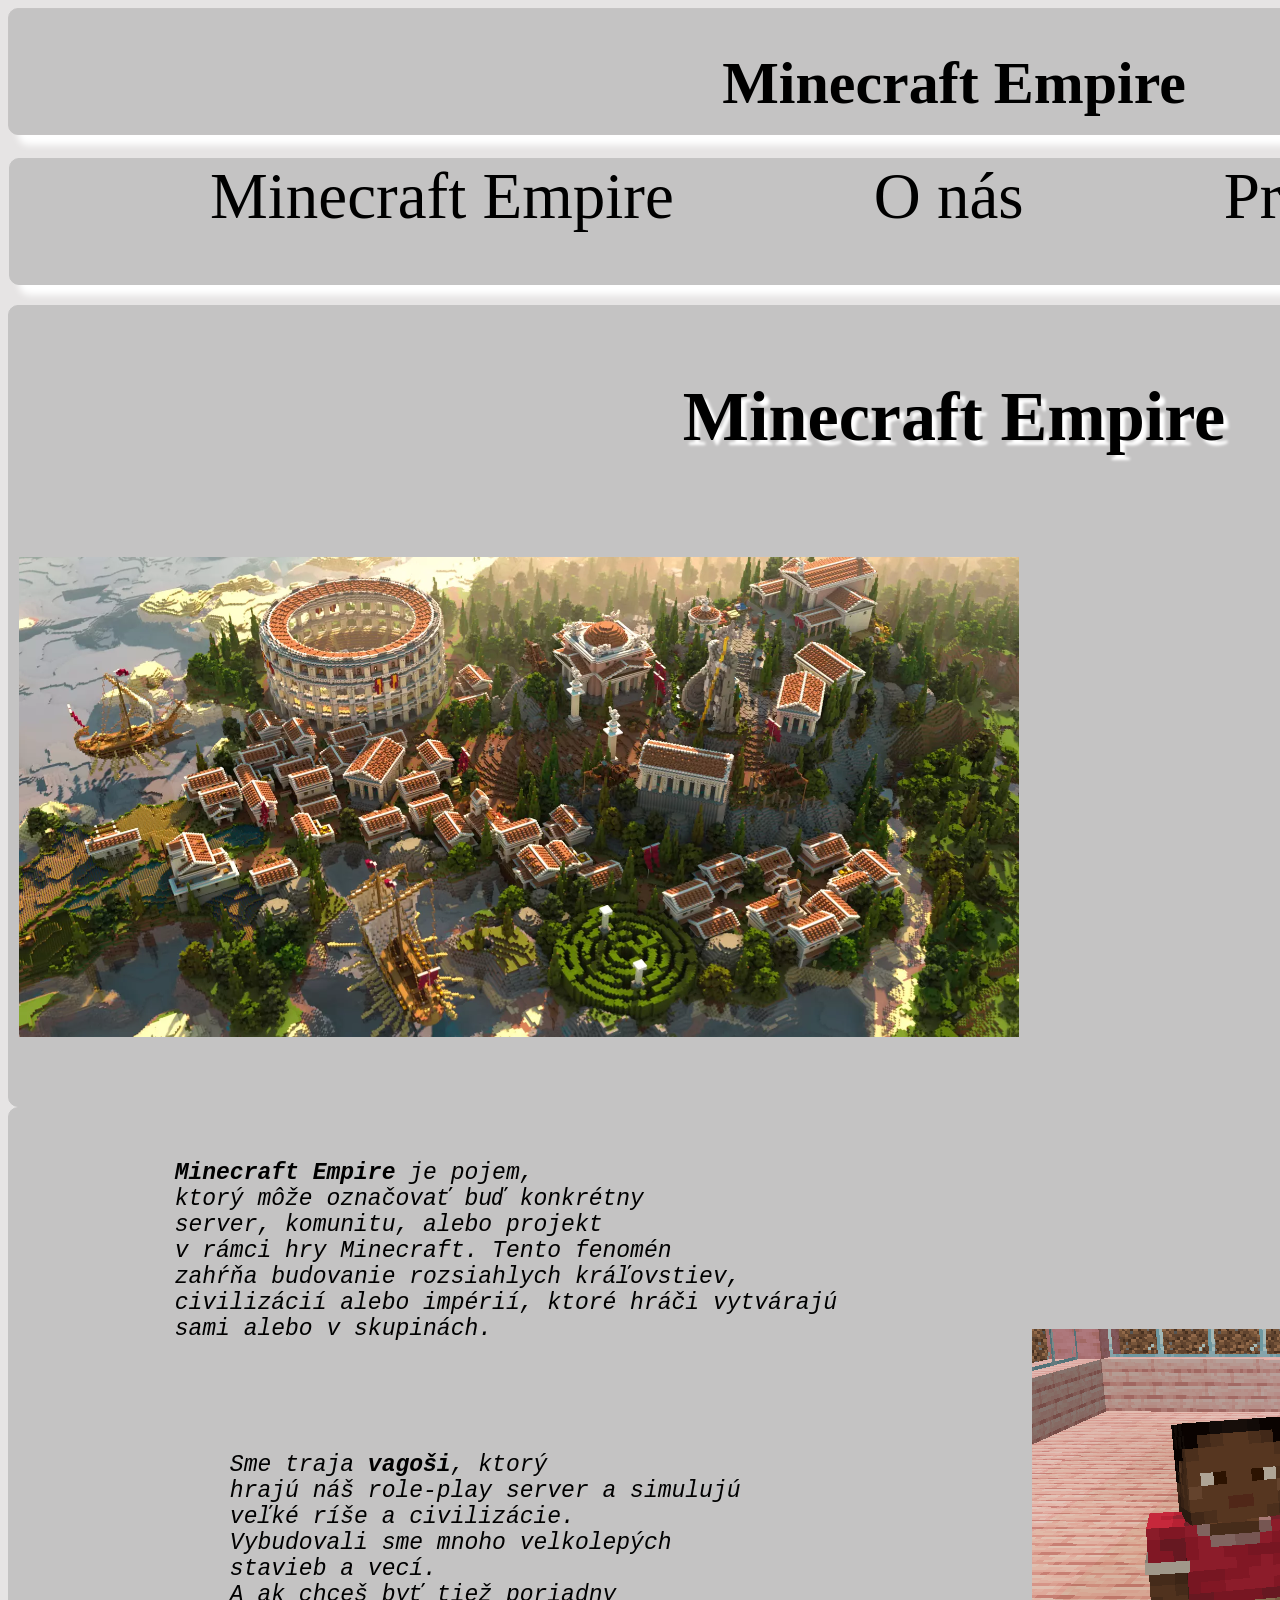
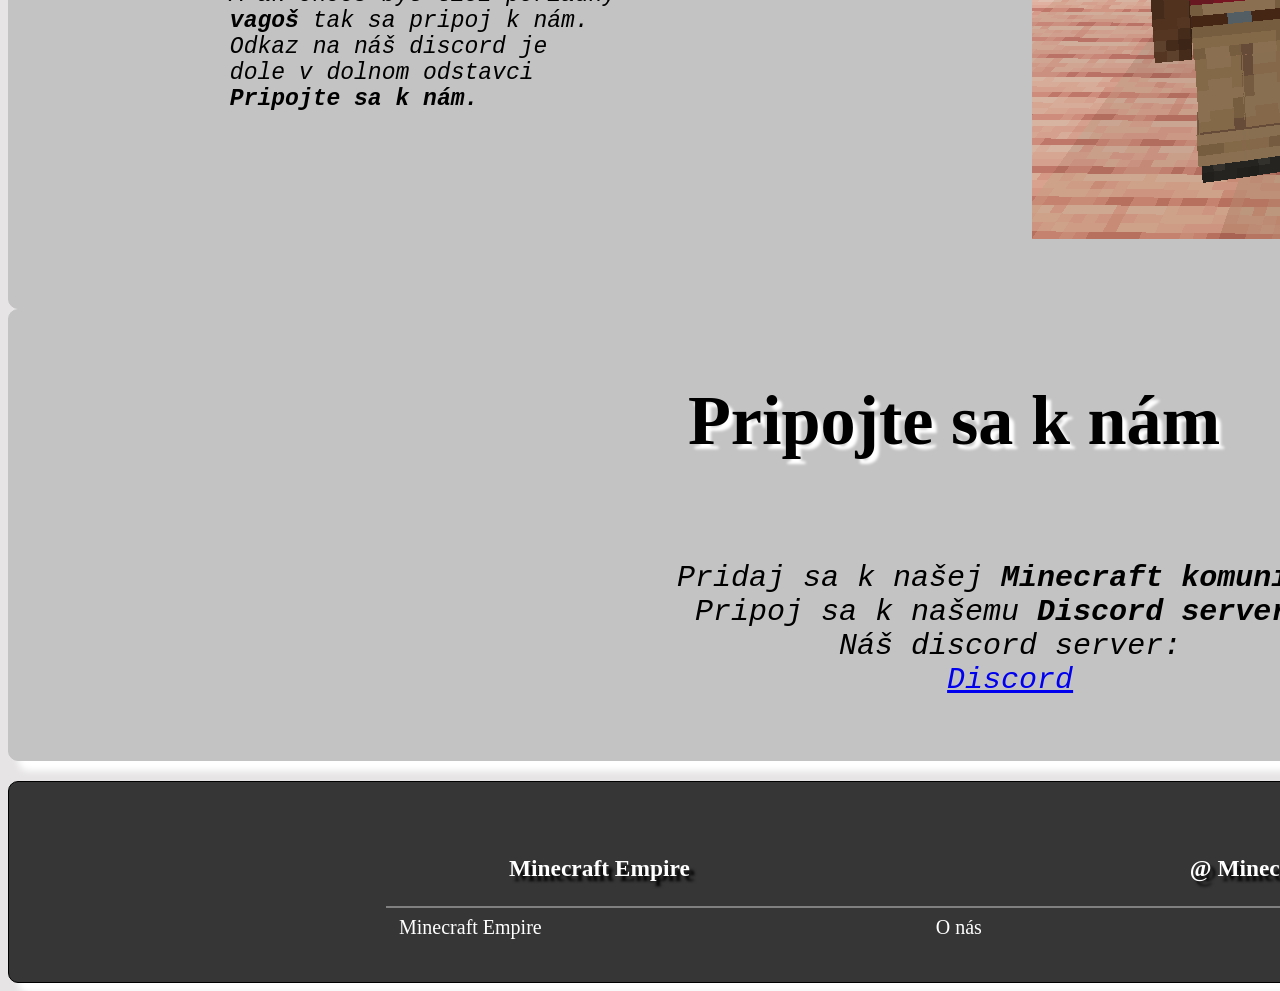
<file: Minecraftova stranka/index.html>
<!DOCTYPE html>
<html lang="sk">
<head>
    <meta charset="UTF-8">
    <meta name="viewport" content="width=device-width, initial-scale=1.0">
    <title>Minecraft Empire</title>
    <link rel="stylesheet" href="index.css">
</head>
<body class="body">
    <header id="index.html">
        <div class="logo-item">
            <div class="logo">
                <h1>Minecraft Empire</h1>
            </div>
            <div class="menu-item">
                <a href="podstranka1.html" class="menu-item1">Minecraft Empire</a>
                <a href="podstranka2.html" class="menu-item1">O nás</a>
                <a href="podstranka3.html" class="menu-item1">Pripojte sa k nám</a>
            </div>
        </div>
    </header>
    <div class="obsah">
        <div class="obsah1">
            <h3>Minecraft Empire</h3>
        </div>
        <div>
            <img class="me" src="me.png" alt="obrazok">
        </div>
        <div class="me_text">
        <pre>
            <strong>Minecraft Empire</strong> je pojem,
            ktorý môže označovať buď konkrétny 
            server, komunitu, alebo projekt
            v rámci hry Minecraft. Tento fenomén
            zahŕňa budovanie rozsiahlych kráľovstiev, 
            civilizácií alebo impérií, ktoré hráči vytvárajú 
            sami alebo v skupinách.
        </pre>
        </div>
    </div>
    <div class="obsah_0">
        <div class="obsah2">
            <h3>O nás</h3>
        </div>
        <div class="my">
            <img src="genovice.png" alt="To sme my">
        </div>
        <div class="genovice_text">
            <pre>
                Sme traja <strong>vagoši</strong>, ktorý
                hrajú náš role-play server a simulujú
                veľké ríše a civilizácie.
                Vybudovali sme mnoho velkolepých
                stavieb a vecí. 
                A ak chceš byť tiež poriadny
                <strong>vagoš</strong> tak sa pripoj k nám.
                Odkaz na náš discord je
                dole v dolnom odstavci 
                <strong>Pripojte sa k nám.</strong>
            </pre>
        </div>
    </div>
    <div class="obsah_01">
        <div class="obsah2">
            <h3>Pripojte sa k nám</h3>
        </div>
        <div class="pripoj">
            <pre>
                Pridaj sa k našej <strong>Minecraft komunite.</strong>
                Pripoj sa k našemu <strong>Discord serveru.</strong>
                Náš discord server:
                <a href="https://discord.com/channels/1190026979093778583/1190289742621843527">Discord</a>
            </pre>
        </div>
    </div>
    <footer>
        <div class="zaver">
            <div class="logo_z">
                <h3>Minecraft Empire</h3>
            </div>
            <div class="logo_z">
                <h3>@ Minecraft Empire.sk</h3>
            </div>
            <div>
                <hr width="60%" noshade>
            </div>
            <div>
                <div>
                    <a class="item_z1" href="podstranka1.html">Minecraft Empire</a>
                    <a class="item_z1" href="podstranka2.html">O nás</a>
                    <a class="item_z1" href="podstranka3.html">Pripojte sa k nám</a>
                </div>
            </div>
        </div>
    </footer>
</body>
</html>
</file>
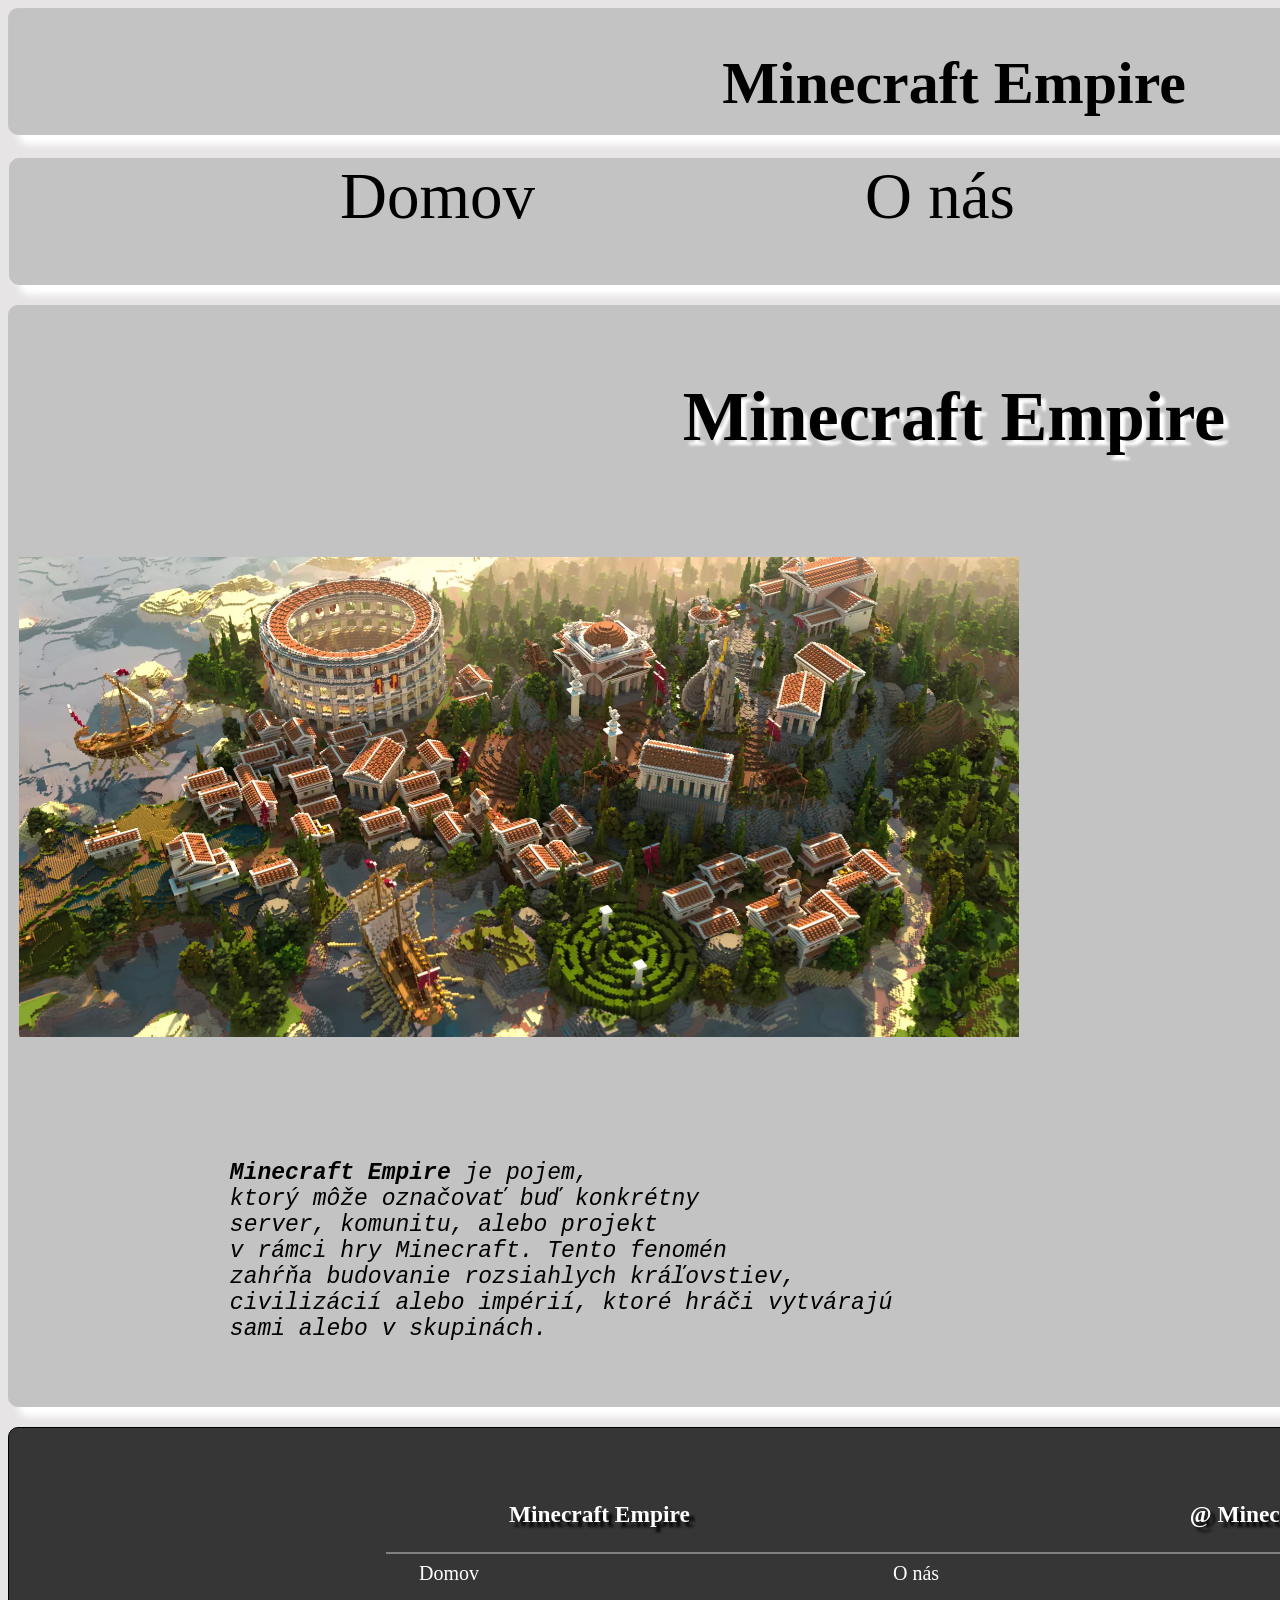
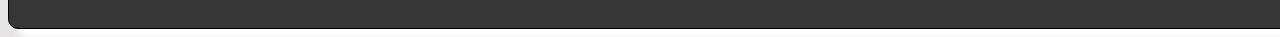
<file: Minecraftova stranka/podstranka1.html>
<!DOCTYPE html>
<html lang="en">
<head>
    <meta charset="UTF-8">
    <meta name="viewport" content="width=device-width, initial-scale=1.0">
    <title>Minecraft Empire</title>
    <link rel="stylesheet" href="podstranka1.css">
    <link rel="stylesheet" href="https://fonts.googleapis.com/css2?family=Material+Symbols+Outlined:opsz,wght,FILL,GRAD@24,400,0,0&icon_names=home" />
</head>
<body class="body">
    <header>
        <div class="logo-item">
            <div class="logo">
                <h1>Minecraft Empire</h1>
            </div>
            <div class="menu-item">
                <a href="index.html" class="menu-item1">Domov</a>
                <a href="podstranka2.html" class="menu-item1">O nás</a>
                <a href="podstranka3.html" class="menu-item1">Pripojte sa k nám</a>
            </div>
        </div>
    </header>
    <div class="obsah">
        <div class="obsah1">
            <h3>Minecraft Empire</h3>
        </div>
        <div>
            <img class="me" src="me.png" alt="obrazok">
        </div>
        <div class="me_text">
            <pre>
                <strong>Minecraft Empire</strong> je pojem,
                ktorý môže označovať buď konkrétny 
                server, komunitu, alebo projekt
                v rámci hry Minecraft. Tento fenomén
                zahŕňa budovanie rozsiahlych kráľovstiev, 
                civilizácií alebo impérií, ktoré hráči vytvárajú 
                sami alebo v skupinách.
            </pre>
        </div>
        <div class="domov">
            <h2>Domov</h2>
            <div class="domov_button">
                <button><a href="index.html"><span class="material-symbols-outlined">home</span></a></button>
            </div>
        </div>
    </div>
    <footer>
        <div class="zaver">
            <div class="logo_z">
                <h3>Minecraft Empire</h3>
            </div>
            <div class="logo_z">
                <h3>@ Minecraft Empire.sk</h3>
            </div>
            <div>
                <hr width="60%" noshade>
            </div>
            <div>
                <div>
                    <a class="item_z1" href="index.html">Domov</a>
                    <a class="item_z1" href="podstranka2.html">O nás</a>
                    <a class="item_z1" href="podstranka3.html">Pripojte sa k nám</a>
                </div>
            </div>
        </div>
    </footer>
</body>
</html>
</file>
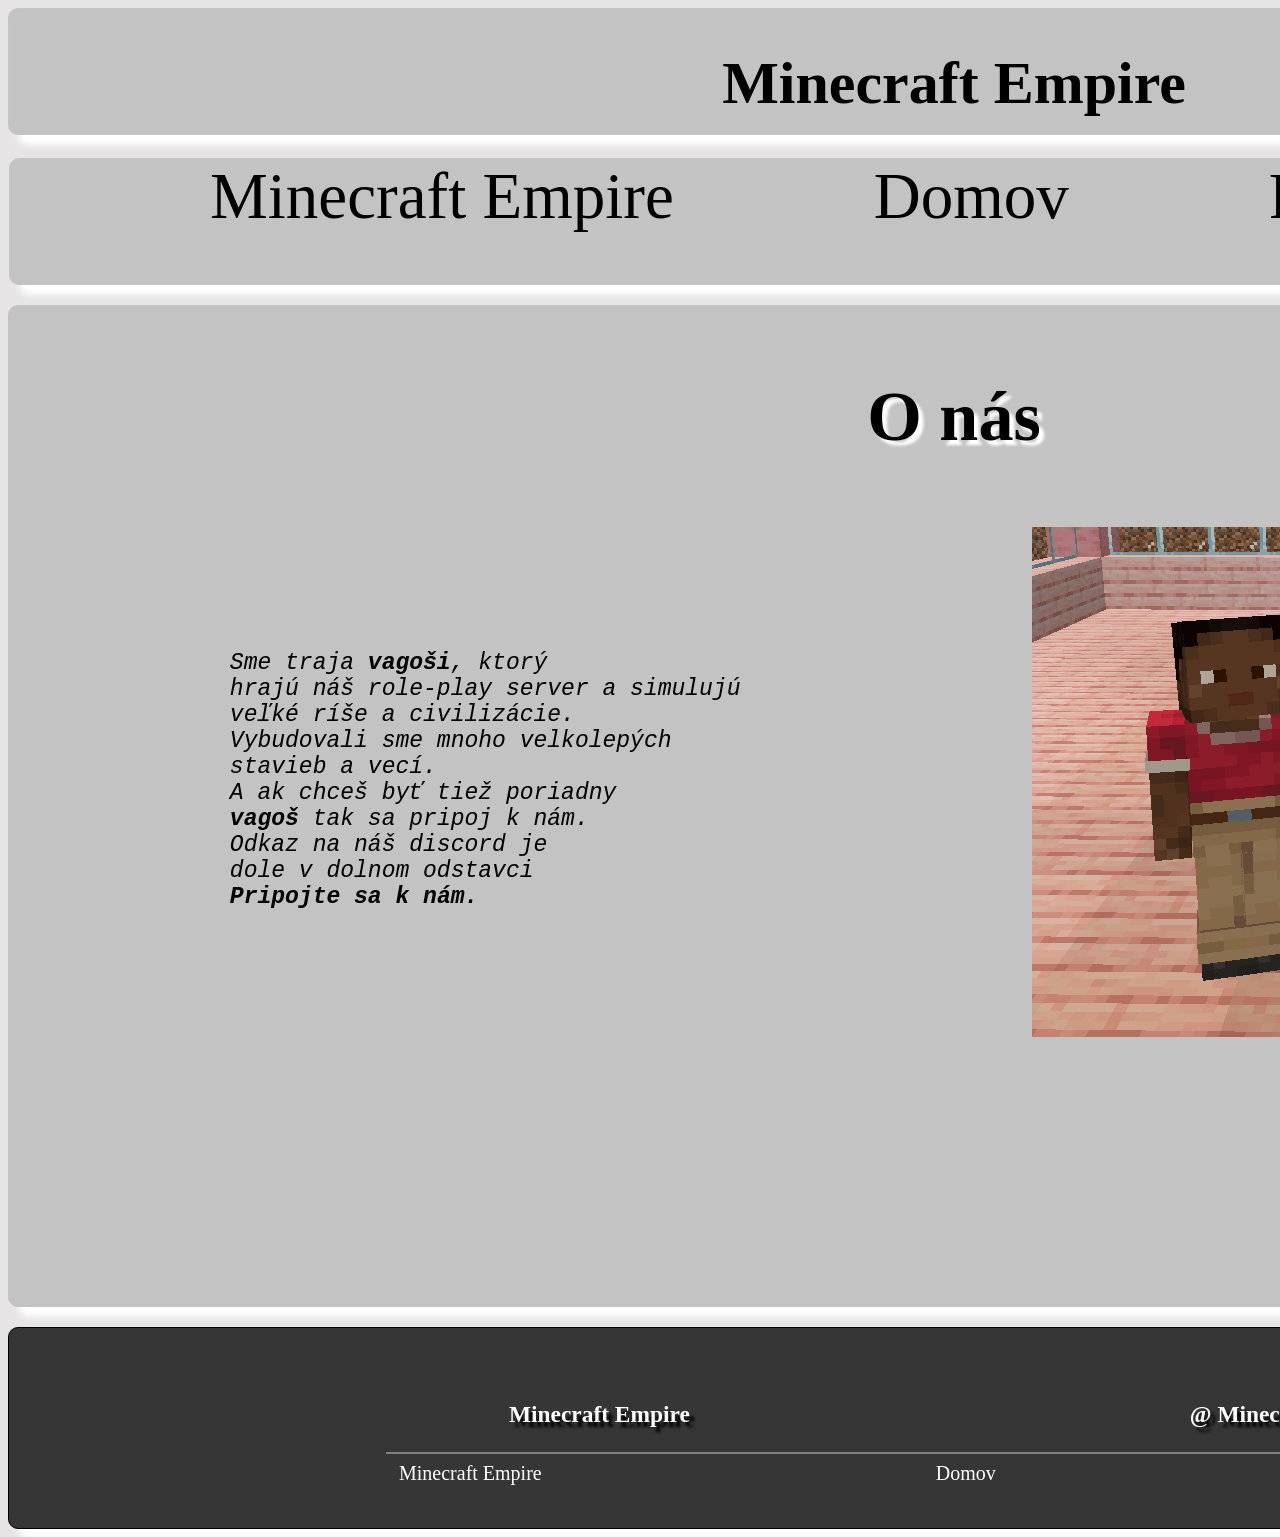
<file: Minecraftova stranka/podstranka2.html>
<!DOCTYPE html>
<html lang="en">
<head>
    <meta charset="UTF-8">
    <meta name="viewport" content="width=device-width, initial-scale=1.0">
    <title>Minecraft Empire</title>
    <link rel="stylesheet" href="podstranka2.css">
    <link rel="stylesheet" href="https://fonts.googleapis.com/css2?family=Material+Symbols+Outlined:opsz,wght,FILL,GRAD@24,400,0,0&icon_names=home" />
</head>
<body class="body">
    <header>
        <div class="logo-item">
            <div class="logo">
                <h1>Minecraft Empire</h1>
            </div>
            <div class="menu-item">
                <a href="podstranka1.html" class="menu-item1">Minecraft Empire</a>
                <a href="index.html" class="menu-item1">Domov</a>
                <a href="podstranka3.html" class="menu-item1">Pripojte sa k nám</a>
            </div>
        </div>
    </header>
    <div class="obsah_0">
        <div class="obsah2">
            <h3>O nás</h3>
        </div>
        <div class="my">
            <img src="genovice.png" alt="To sme my">
        </div>
        <div class="genovice_text">
            <pre>
                Sme traja <strong>vagoši</strong>, ktorý
                hrajú náš role-play server a simulujú
                veľké ríše a civilizácie.
                Vybudovali sme mnoho velkolepých
                stavieb a vecí. 
                A ak chceš byť tiež poriadny
                <strong>vagoš</strong> tak sa pripoj k nám.
                Odkaz na náš discord je
                dole v dolnom odstavci 
                <strong>Pripojte sa k nám.</strong>
            </pre>
        </div>
        <div class="domov">
            <h2>Domov</h2>
            <div class="domov_button">
                <button><a href="index.html"><span class="material-symbols-outlined">home</span></a></button>
            </div>
        </div>
    </div>
    <footer>
        <div class="zaver">
            <div class="logo_z">
                <h3>Minecraft Empire</h3>
            </div>
            <div class="logo_z">
                <h3>@ Minecraft Empire.sk</h3>
            </div>
            <div>
                <hr width="60%" noshade>
            </div>
            <div>
                <div>
                    <a class="item_z1" href="podstranka1.html">Minecraft Empire</a>
                    <a class="item_z1" href="index.html">Domov</a>
                    <a class="item_z1" href="podstranka3.html">Pripojte sa k nám</a>
                </div>
            </div>
        </div>
    </footer>
</body>
</html>
</file>
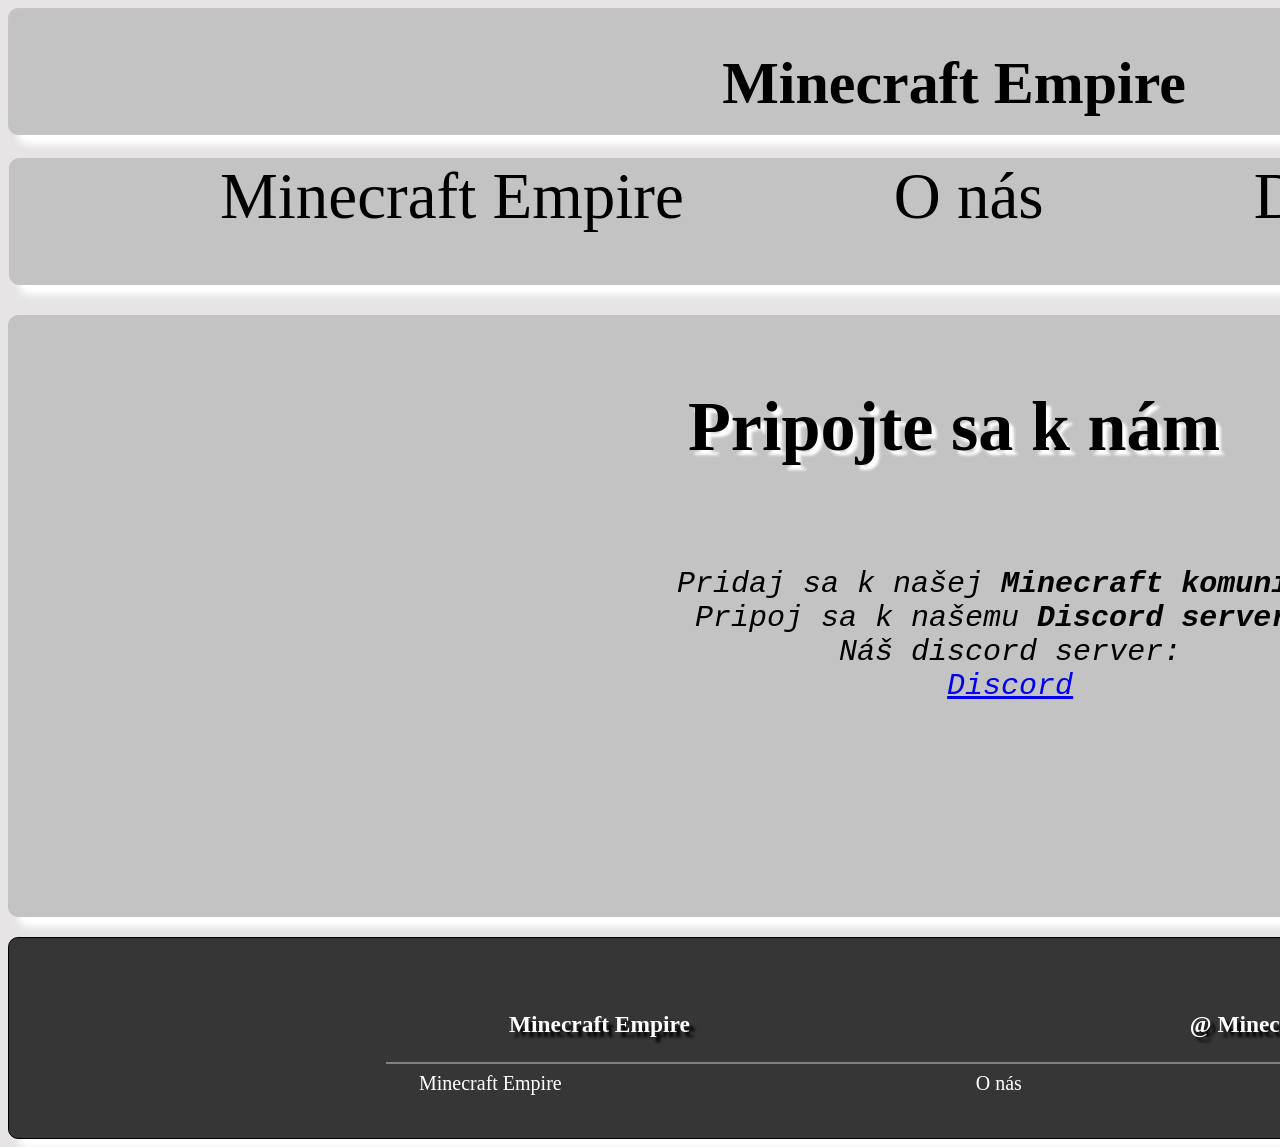
<file: Minecraftova stranka/podstranka3.html>
<!DOCTYPE html>
<html lang="en">
<head>
    <meta charset="UTF-8">
    <meta name="viewport" content="width=device-width, initial-scale=1.0">
    <title>Minecraft Empire</title>
    <link rel="stylesheet" href="podstranka3.css">
    <link rel="stylesheet" href="https://fonts.googleapis.com/css2?family=Material+Symbols+Outlined:opsz,wght,FILL,GRAD@24,400,0,0&icon_names=home" />
</head>
<body class="body">
    <header>
        <div class="logo-item">
            <div class="logo">
                <h1>Minecraft Empire</h1>
            </div>
            <div class="menu-item">
                <a href="podstranka1.html" class="menu-item1">Minecraft Empire</a>
                <a href="podstranka2.html" class="menu-item1">O nás</a>
                <a href="index.html" class="menu-item1">Domov</a>
            </div>
        </div>
    </header>
    <div class="obsah_01">
        <div class="obsah2">
            <h3>Pripojte sa k nám</h3>
        </div>
        <div class="pripoj">
            <pre>
                Pridaj sa k našej <strong>Minecraft komunite.</strong>
                Pripoj sa k našemu <strong>Discord serveru.</strong>
                Náš discord server:
                <a href="https://discord.com/channels/1190026979093778583/1190289742621843527">Discord</a>
            </pre>
        </div>
        <div class="domov">
            <h2>Domov</h2>
            <div class="domov_button">
                <button><a href="index.html"><span class="material-symbols-outlined">home</span></a></button>
            </div>
        </div>
    </div>
    <footer>
        <div class="zaver">
            <div class="logo_z">
                <h3>Minecraft Empire</h3>
            </div>
            <div class="logo_z">
                <h3>@ Minecraft Empire.sk</h3>
            </div>
            <div>
                <hr width="60%" noshade>
            </div>
            <div>
                <div>
                    <a class="item_z1" href="podstranka1.html">Minecraft Empire</a>
                    <a class="item_z1" href="podstranka2.html">O nás</a>
                    <a class="item_z1" href="index.html">Domov</a>
                </div>
            </div>
        </div>
    </footer>
</body>
</html>
</file>
<file: Minecraftova stranka/index.css>
.body{
    background-color: #e6e4e4;
}

.logo-item{
    border: 1px solid #c6c4c4;
    height: 125px;
    width: 1890px;
    background-color: #c4c3c3;
    border-radius: 10px;
    box-shadow: 10px 10px 7px white;
}

.logo{
    font-size: 30px;
    text-align: center;
    color: black;
    font-family: "Noto Serif", serif;
}

.menu-item{
    border: 1px solid #c4c3c3;
    background-color: #c4c3c3;
    height: 125px;
    width: 1890px;
    border-radius: 10px;
    box-shadow: 10px 10px 7px white;
}

.menu-item1{
    float: left;
    color: black;
    font-family: "Noto Serif", serif;
    font-size: 65px;
    padding-left: 200px;
    text-decoration: none;
}

.menu-item1:hover{
    text-shadow: 3px 3px 6px white;
}

.obsah{
    border: 1px solid #c4c3c3;
    height: 800px;
    width: 1890px;
    margin-top: 170px;
    background-color: #c4c3c3;
    border-radius: 10px;
    box-shadow: 10px 10px 7px white;
}

.obsah1{
    font-family: "Noto Serif", serif;
    font-size: 60px;
    text-align: center;
    text-shadow: 5px 5px 3px white;
}

.me{
    padding-left: 10px;
    padding-top: 30px;
    float: left;
}

.me_text{
    float: left;
    font-size: 23px;
    font-style: italic;
    padding-top: 100px;
    text-align: left;
    padding-right: 50px;
}

.obsah_0{
    border: 1px solid #c4c3c3;
    border-radius: 10px;
    box-shadow: 10px 10px 7px white;
    background-color: #c4c3c3;
    height: 800px;
    width: 1890px;
}

.obsah2{
    color: black;
    font-size: 60px;
    text-align: center;
    text-shadow: 5px 5px 3px white;
    font-family: "Noto Serif", serif;
}

.my{
    float: right;
    padding-right: 100px;
}

.genovice_text{
    font-size: 23px;
    text-align: left;
    font-style: italic;
    padding-top: 100px;
}

.pracovna{
    padding-top: 50px;
    padding-left: 150px;
}

.obsah_01{
    border: 1px solid #c4c3c3;
    border-radius: 10px;
    box-shadow: 10px 10px 7px white;
    background-color: #c4c3c3;
    height: 450px;
    width: 1890px;
}

.pripoj{
    float: left;
    font-size: 30px;
    text-align: center;
    font-style: italic;
    padding-left: 380px;
    padding-bottom: 20px;
}

.zaver{
    border: 1px solid black;
    border-radius: 10px;
    box-shadow: 10px 10px 7px white;
    background-color: rgb(54, 54, 54);
    width: 1890px;
    height: 200px;
    margin-top: 20px;
}

.logo_z{
    color: white;
    text-shadow: 5px 5px 3px black;
    font-size: 20px;
    padding-left: 500px;
    padding-top: 50px;
    float: left;
    font-family: "Noto Serif", serif;
}

.item_z1:hover{
    text-shadow: 5px 5px 3px black;
}

.item_z1{
    text-align: center;
    font-size: 20px;
    text-decoration: none;
    color: white;
    padding-left: 390px;
}
</file>
<file: Minecraftova stranka/podstranka1.css>
.body{
    background-color: #e6e4e4;
}

.logo-item{
    border: 1px solid #c6c4c4;
    height: 125px;
    width: 1890px;
    background-color: #c4c3c3;
    border-radius: 10px;
    box-shadow: 10px 10px 7px white;
}

.logo{
    font-size: 30px;
    text-align: center;
    color: black;
    font-family: "Noto Serif", serif;
}

.menu-item{
    border: 1px solid #c4c3c3;
    background-color: #c4c3c3;
    height: 125px;
    width: 1890px;
    border-radius: 10px;
    box-shadow: 10px 10px 7px white;
}

.menu-item1{
    float: left;
    color: black;
    font-family: "Noto Serif", serif;
    font-size: 65px;
    padding-left: 330px;
    text-decoration: none;
}

.menu-item1:hover{
    text-shadow: 3px 3px 6px white;
}

.obsah{
    border: 1px solid #c4c3c3;
    height: 1100px;
    width: 1890px;
    margin-top: 170px;
    background-color: #c4c3c3;
    border-radius: 10px;
    box-shadow: 10px 10px 7px white;
}

.obsah1{
    font-family: "Noto Serif", serif;
    font-size: 60px;
    text-align: center;
    text-shadow: 5px 5px 3px white;
}

.me{
    padding-left: 10px;
    padding-top: 30px;
    float: left;
}

.me_text{
    float: left;
    font-size: 23px;
    font-style: italic;
    padding-top: 100px;
    text-align: left;
    padding-right: 50px;
}

.domov{
    font-size: 30px;
    text-align: center;
    color: black;
    font-family: "Noto Serif", serif;
    margin-top: 200px;
    margin-right: 100px;
    float: right;
}

.zaver{
    border: 1px solid black;
    border-radius: 10px;
    box-shadow: 10px 10px 7px white;
    background-color: rgb(54, 54, 54);
    width: 1890px;
    height: 200px;
    margin-top: 20px;
}

.logo_z{
    color: white;
    text-shadow: 5px 5px 3px black;
    font-size: 20px;
    padding-left: 500px;
    padding-top: 50px;
    float: left;
    font-family: "Noto Serif", serif;
}

.item_z1:hover{
    text-shadow: 5px 5px 3px black;
}

.item_z1{
    text-align: center;
    font-size: 20px;
    text-decoration: none;
    color: white;
    padding-left: 410px;
}
</file>
<file: Minecraftova stranka/podstranka2.css>
.body{
    background-color: #e6e4e4;
}

.logo-item{
    border: 1px solid #c6c4c4;
    height: 125px;
    width: 1890px;
    background-color: #c4c3c3;
    border-radius: 10px;
    box-shadow: 10px 10px 7px white;
}

.logo{
    font-size: 30px;
    text-align: center;
    color: black;
    font-family: "Noto Serif", serif;
}

.menu-item{
    border: 1px solid #c4c3c3;
    background-color: #c4c3c3;
    height: 125px;
    width: 1890px;
    border-radius: 10px;
    box-shadow: 10px 10px 7px white;
}

.menu-item1{
    float: left;
    color: black;
    font-family: "Noto Serif", serif;
    font-size: 65px;
    padding-left: 200px;
    text-decoration: none;
}

.menu-item1:hover{
    text-shadow: 3px 3px 6px white;
}

.obsah_0{
    border: 1px solid #c4c3c3;
    border-radius: 10px;
    box-shadow: 10px 10px 7px white;
    background-color: #c4c3c3;
    height: 1000px;
    width: 1890px;
    margin-top: 170px;
}

.obsah2{
    color: black;
    font-size: 60px;
    text-align: center;
    text-shadow: 5px 5px 3px white;
    font-family: "Noto Serif", serif;
}

.my{
    float: right;
    padding-right: 100px;
}

.genovice_text{
    font-size: 23px;
    text-align: left;
    font-style: italic;
    padding-top: 100px;
}

.domov{
    font-size: 30px;
    text-align: center;
    color: black;
    font-family: "Noto Serif", serif;
    margin-top: 50px;
    margin-left: 900px;
    margin-right: 100px;
    float: right;
}

.zaver{
    border: 1px solid black;
    border-radius: 10px;
    box-shadow: 10px 10px 7px white;
    background-color: rgb(54, 54, 54);
    width: 1890px;
    height: 200px;
    margin-top: 20px;
}

.logo_z{
    color: white;
    text-shadow: 5px 5px 3px black;
    font-size: 20px;
    padding-left: 500px;
    padding-top: 50px;
    float: left;
    font-family: "Noto Serif", serif;
}

.item_z1:hover{
    text-shadow: 5px 5px 3px black;
}

.item_z1{
    text-align: center;
    font-size: 20px;
    text-decoration: none;
    color: white;
    padding-left: 390px;
}
</file>
<file: Minecraftova stranka/podstranka3.css>
.body{
    background-color: #e6e4e4;
}

.logo-item{
    border: 1px solid #c6c4c4;
    height: 125px;
    width: 1890px;
    background-color: #c4c3c3;
    border-radius: 10px;
    box-shadow: 10px 10px 7px white;
}

.logo{
    font-size: 30px;
    text-align: center;
    color: black;
    font-family: "Noto Serif", serif;
}

.menu-item{
    border: 1px solid #c4c3c3;
    background-color: #c4c3c3;
    height: 125px;
    width: 1890px;
    border-radius: 10px;
    box-shadow: 10px 10px 7px white;
}

.menu-item1{
    float: left;
    color: black;
    font-family: "Noto Serif", serif;
    font-size: 65px;
    padding-left: 210px;
    text-decoration: none;
}

.menu-item1:hover{
    text-shadow: 3px 3px 6px white;
}

.obsah_01{
    border: 1px solid #c4c3c3;
    border-radius: 10px;
    box-shadow: 10px 10px 7px white;
    background-color: #c4c3c3;
    height: 600px;
    width: 1890px;
    margin-top: 180px;
}

.obsah2{
    color: black;
    font-size: 60px;
    text-align: center;
    text-shadow: 5px 5px 3px white;
    font-family: "Noto Serif", serif;
}

.pripoj{
    float: left;
    font-size: 30px;
    text-align: center;
    font-style: italic;
    padding-left: 380px;
    padding-bottom: 20px;
}

.domov{
    font-size: 30px;
    text-align: center;
    color: black;
    font-family: "Noto Serif", serif;
    margin-top: 200px;
    padding-right: 100px;
    float: right;
}

.zaver{
    border: 1px solid black;
    border-radius: 10px;
    box-shadow: 10px 10px 7px white;
    background-color: rgb(54, 54, 54);
    width: 1890px;
    height: 200px;
    margin-top: 20px;
}

.logo_z{
    color: white;
    text-shadow: 5px 5px 3px black;
    font-size: 20px;
    padding-left: 500px;
    padding-top: 50px;
    float: left;
    font-family: "Noto Serif", serif;
}

.item_z1:hover{
    text-shadow: 5px 5px 3px black;
}

.item_z1{
    text-align: center;
    font-size: 20px;
    text-decoration: none;
    color: white;
    padding-left: 410px;
}
</file>
